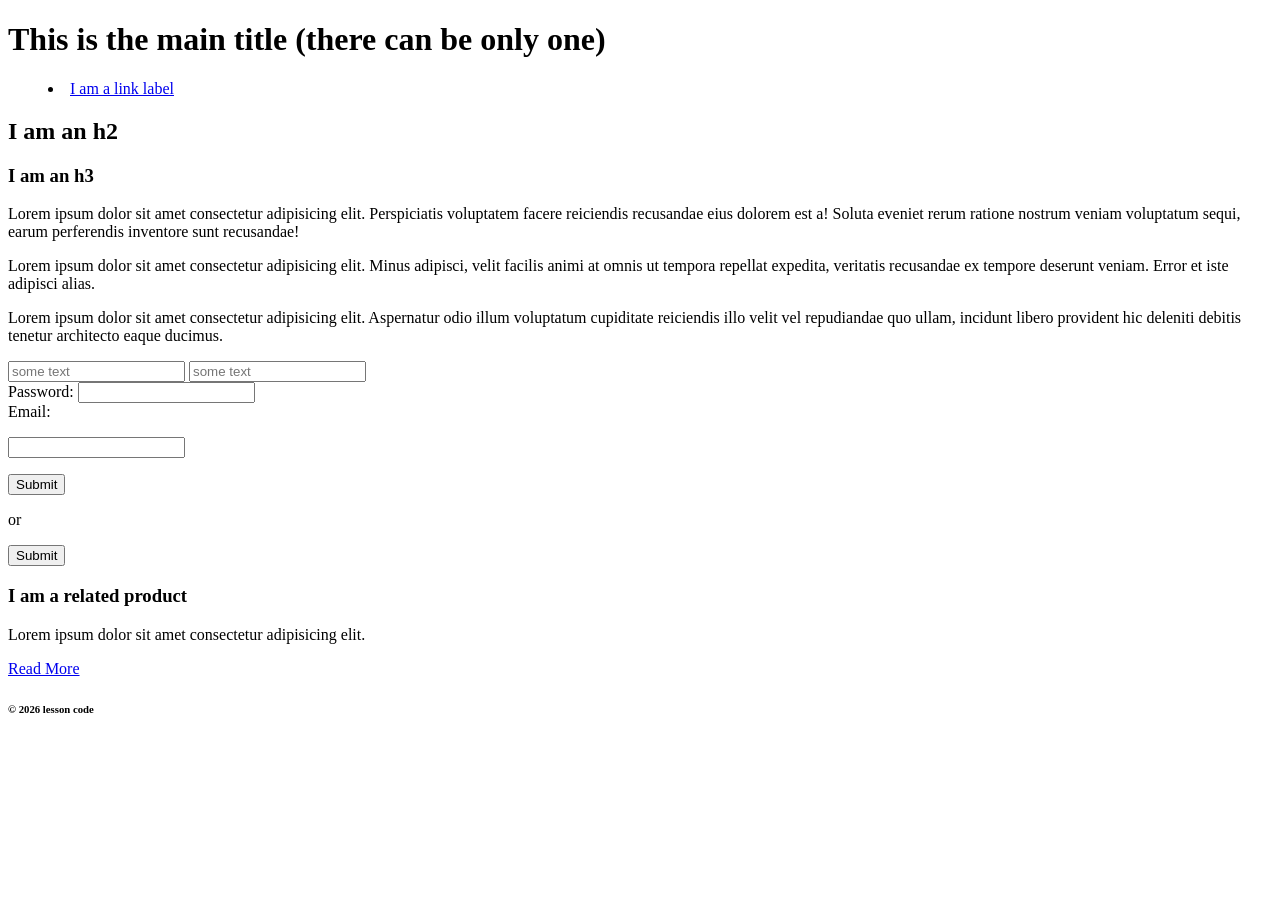
<file: Week-1/index.html>
<!DOCTYPE html>
<html lang="en">
  <head>
    <!-- This is an html comment! Inside the head we add our metadata, links to CSS JS and fonts. -->
    <meta charset="utf-8">
    <meta name="viewport" content="width=device-width, initial-scale=1">
    <title>Week 1 Learing HTML</title>
    <meta name="description" content="This week we are looking at the basic HTML structure"> 
    <meta name="robots" content="nofollow, noindex">
  </head>
  <!-- everything in the body is visiable to the user -->
  <body>
    <header>
      <h1>This is the main title (there can be only one)</h1>
      <nav>
        <menu>
          <li>
            <a href="index.html">I am a link label</a>
          </li>
        </menu>
      </nav>
    </header>
    <main>
      <section>
        <h2>I am an h2</h2>
        <div>
          <h3>I am an h3</h3>
          <p>Lorem ipsum dolor sit amet consectetur adipisicing elit. Perspiciatis voluptatem facere reiciendis recusandae eius dolorem est a! Soluta eveniet rerum ratione nostrum veniam voluptatum sequi, earum perferendis inventore sunt recusandae!</p>
          <p class="class">Lorem ipsum dolor sit amet consectetur adipisicing elit. Minus adipisci, velit facilis animi at omnis ut tempora repellat expedita, veritatis recusandae ex tempore deserunt veniam. Error et iste adipisci alias.</p>
          <p id="class">Lorem ipsum dolor sit amet consectetur adipisicing elit. Aspernatur odio illum voluptatum cupiditate reiciendis illo velit vel repudiandae quo ullam, incidunt libero provident hic deleniti debitis tenetur architecto eaque ducimus.</p>
        </div>
      </section>
      <section>
        <form method="post" action="somefile.php">
          <input type="text" placeholder="some text" required>
          <input type="text" placeholder="some text" required>
          <br>
          <label>Password:</label>
          <input type="password">
          <br>
          <label>Email:</label>
          <p><input type="email"></p>
          <button type="submit">Submit</button>
          <p>or</p>
          <input type="submit">
        </form>
      </section>
    </main>
    <aside>
      <article>
        <h3>I am a related product</h3>
        <p>Lorem ipsum dolor sit amet consectetur adipisicing elit. </p>
        <a href="#">Read More</a>
      </article>
    </aside>
    <footer>
      <h6>&copy; 2026 lesson code</h6>
    </footer>
  </body>
</html>
</file>
